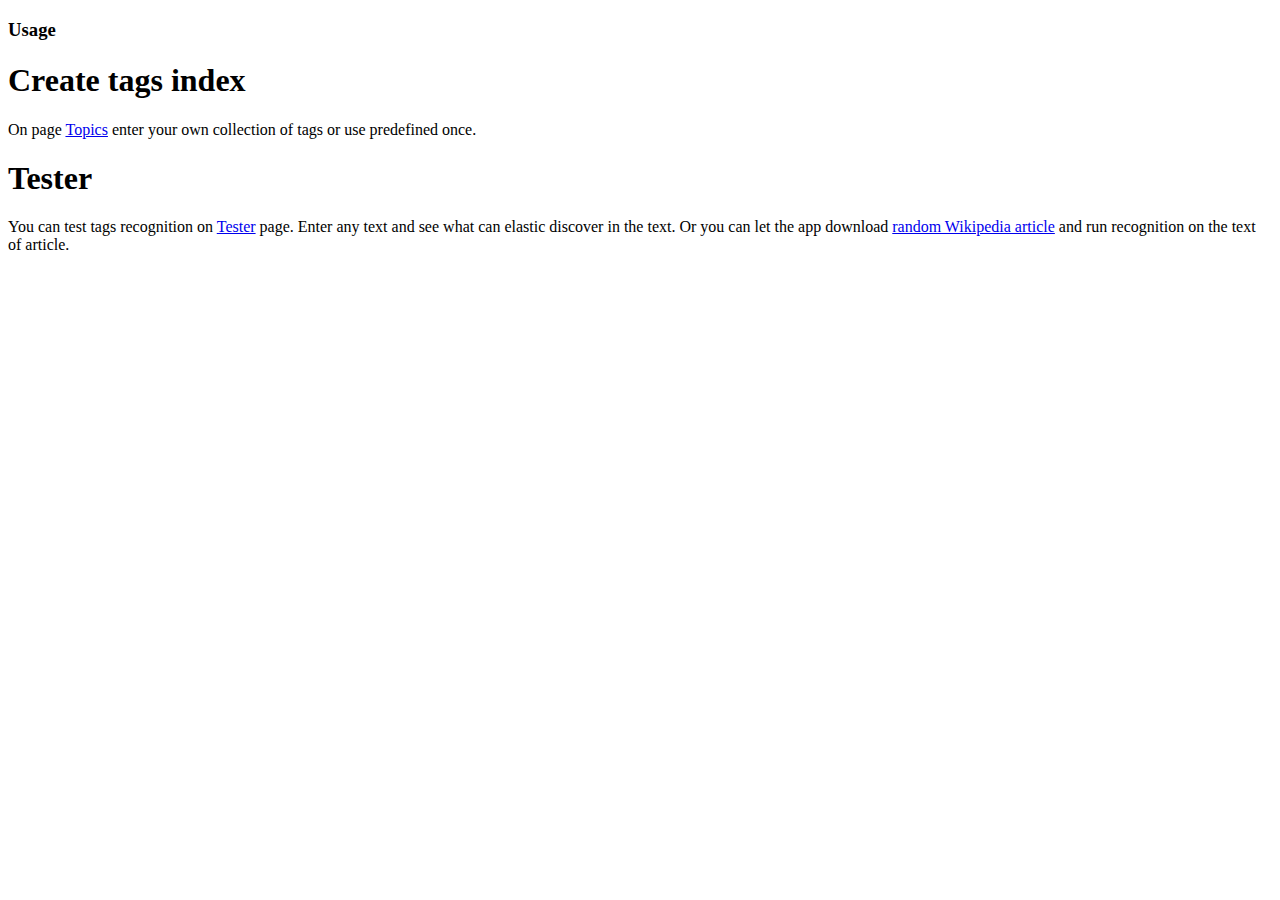
<file: src/main/resources/templates/index.html>
<!DOCTYPE html>
<html xmlns:layout="http://www.ultraq.net.nz/thymeleaf/layout" layout:decorator="layout"
      xmlns:th="http://www.thymeleaf.org">
<head>
    <title>Usage</title>
</head>
<body>
<section layout:fragment="content">
    <div class="panel panel-default">
        <div class="panel-heading">
            <h3 class="panel-title">Usage</h3>
        </div>
        <div class="panel-body">
            <h1>Create tags index</h1>
            <p>On page <a href="/elastic">Topics</a> enter your own collection of tags or use predefined once.</p>
            <h1>Tester</h1>
            <p>You can test tags recognition on <a href="/tester">Tester</a> page. Enter any text and see what can
            elastic discover in the text. Or you can let the app download <a href="/tester-random">random Wikipedia article</a> and run recognition
            on the text of article.</p>
        </div>
    </div>
</section>
</body>
</html>
</file>
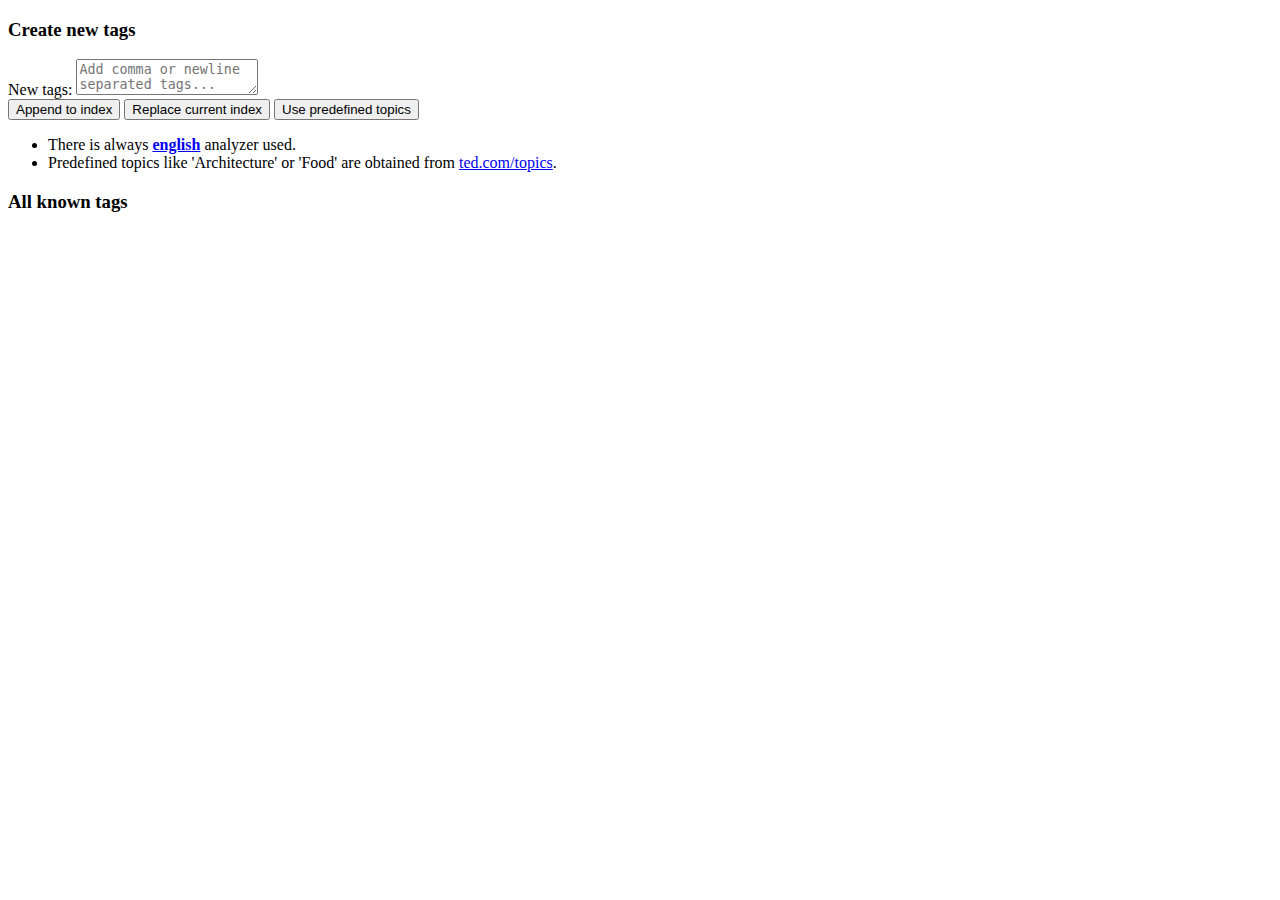
<file: src/main/resources/templates/elastic.html>
<!DOCTYPE html>
<html xmlns:layout="http://www.ultraq.net.nz/thymeleaf/layout" layout:decorator="layout"
      xmlns:th="http://www.thymeleaf.org">
<head>
    <title>Tags management</title>
</head>
<body>
<section layout:fragment="content">
    <div class="panel panel-default">
        <div class="panel-heading">
            <h3 class="panel-title">Create new tags</h3>
        </div>
        <div class="panel-body">
            <form method="post" action="/elastic">
                <div class="form-group">
                    <label for="tags">New tags:</label>
                    <textarea class="form-control" id="tags" name="tags"
                              placeholder="Add comma or newline separated tags..."></textarea>
                </div>
                <div class="form-group">
                    <button type="submit" class="btn btn-primary">Append to index</button>
                    <button type="submit" class="btn btn-danger" name="drop-create" value="true">Replace current index</button>
                    <button type="submit" class="btn btn-warning" formaction="/tags/predefined" value="true">Use predefined topics</button>
                </div>
            </form>
            <ul>
                <li>There is always <strong><a href="https://www.elastic.co/guide/en/elasticsearch/reference/current/analysis-lang-analyzer.html#english-analyzer">english</a></strong> analyzer used.</li>
                <li>Predefined topics like 'Architecture' or 'Food' are obtained from <a href="https://www.ted.com/topics">ted.com/topics</a>.</li>
            </ul>
        </div>
    </div>

    <div class="panel panel-default">
        <div class="panel-heading">
            <h3 class="panel-title">All known tags</h3>
        </div>
        <div class="panel-body">
            <div class="tags">
                <span th:each="tag : ${tags}" th:text="${tag}" class="label label-default"></span>
            </div>
        </div>
    </div>
</section>
</body>
</html>
</file>
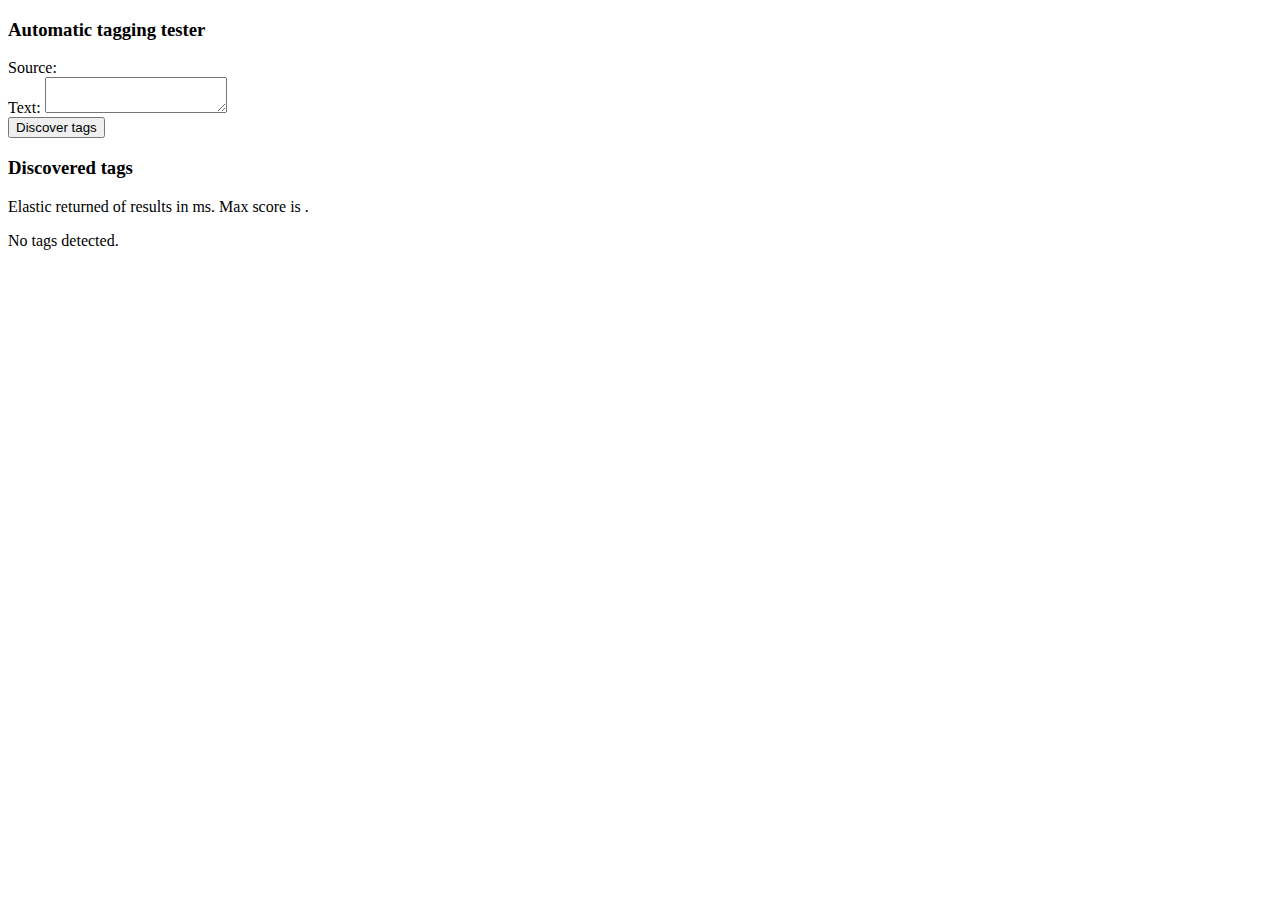
<file: src/main/resources/templates/tester.html>
<!DOCTYPE html>
<html xmlns:layout="http://www.ultraq.net.nz/thymeleaf/layout" layout:decorator="layout"  xmlns:th="http://www.thymeleaf.org">
<head>
    <title>Tags detection:tester</title>
</head>
<body>
<section layout:fragment="content">

    <div class="row">
        <div class="col-md-6">
            <div class="panel panel-default">
                <div class="panel-heading">
                    <h3 class="panel-title">Automatic tagging tester</h3>
                </div>
                <div class="panel-body">
                    <form method="post" action="/tester">

                        <div class="form-group" th:if="${source}">
                            <label>Source:</label>
                            <a th:href="${source.url}" th:text="'Wikipedia: ' + ${source.title}"></a>
                        </div>

                        <div class="form-group">
                            <label for="text">Text:</label>
                            <textarea class="form-control" id="text" name="text" th:text="${result} ? ${result.text} : ''"></textarea>
                        </div>
                        <button type="submit" class="btn btn-primary">Discover tags</button>
                    </form>
                </div>
            </div>
        </div>
        <div class="col-md-6">
            <div class="panel panel-default" th:if="${result}">
                <div class="panel-heading">
                    <h3 class="panel-title">Discovered tags</h3>
                </div>
                <div class="panel-body">
                    Elastic returned <span th:text="${result.tags.size()}"></span> of <span th:text="${result.totalHits}"></span> results in <span th:text="${result.responseTime}"></span> ms. Max score is <span th:text="${result.maxScore}"></span>.
                    <div class="media"  th:each="tag : ${result.tags}">
                        <div class="media-body">
                            <strong class="media-heading" th:text="${tag.value}"></strong> <span class="label label-default" th:text="${tag.score}"></span>
                            <p th:utext="${tag.highlighted}"></p>
                        </div>
                    </div>
                    <div class="alert alert-warning" role="alert" th:if="${result.tags.empty}">No tags detected.</div>
                </div>
            </div>
        </div>
    </div>

</section>
</body>
</html>
</file>
